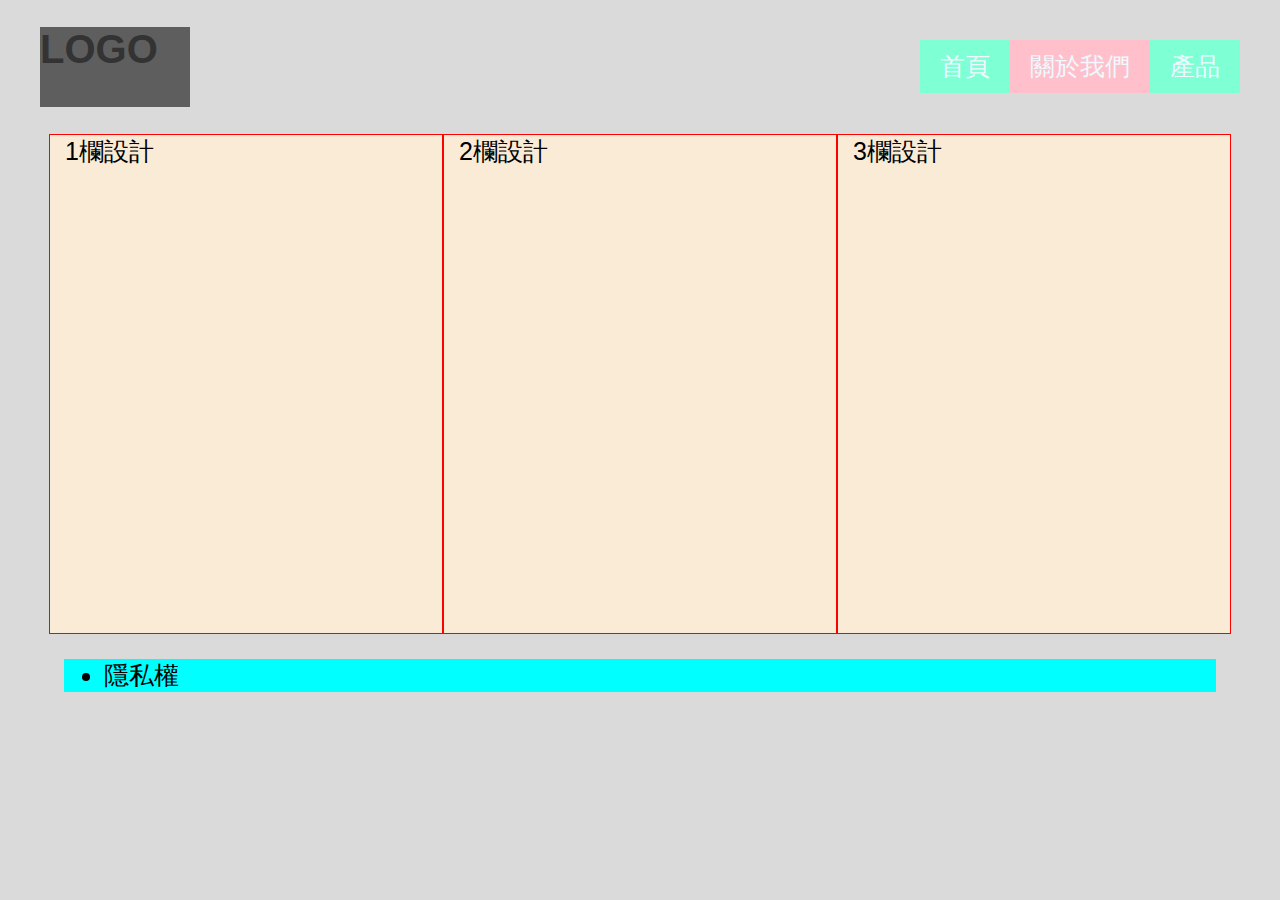
<file: about.html>
<!DOCTYPE html>
<html lang="en">
<head>
    <meta charset="UTF-8">
    <meta name="viewport" content="width=device-width, initial-scale=1.0">
    <link rel="stylesheet" href="./CSS/style.css">
    <title>關於我</title>
</head>
<body>
    
    <div class="wrapper about">
        <header>
          <h1 class="logo">LOGO</h1>
          <nav>
            <ul>
              <li class="item">首頁</li>
              <li class="item">關於我們</li>
              <li class="item">產品</li>
            </ul>
          </nav>
        </header>

        <div class="container">
          <div class="row">
            <div class="col-4 col-lg-2 col-sm-4">1欄設計</div>
            <div class="col-4 col-lg-2 col-sm-4">2欄設計</div>
            <div class="col-4 col-lg-2 col-sm-4">3欄設計</div>

          </div>
        </div>
        
        <footer>
            <ul>
                <li>隱私權</li>
            </ul>
        </footer>
      </div>

</body>
</html>
</file>
<file: CSS/style.css>
@charset "UTF-8";
/*CSS 註解*/
.btn {
  padding: 10px 30px;
  text-align: center;
  color: #333;
  cursor: pointer;
  transition: all 0.3s ease;
}
.btn.primary {
  background-color: #ff00dd;
}
.btn.primary:hover {
  background-color: #cc00b1;
  color: #f6f6f6;
}
.btn.outline {
  border-width: 1px;
  border-style: solid;
  background-color: initial;
}

.btn {
  padding: 10px 30px;
  text-align: center;
  color: #333;
  cursor: pointer;
  transition: all 0.3s ease;
}
.btn.secondary {
  background-color: #003cff;
}
.btn.secondary:hover {
  background-color: #0030cc;
  color: #f6f6f6;
}
.btn.outline {
  border-width: 1px;
  border-style: solid;
  background-color: initial;
}

.btn {
  padding: 10px 30px;
  text-align: center;
  color: #333;
  cursor: pointer;
  transition: all 0.3s ease;
}
.btn.warning {
  background-color: #ff7300;
}
.btn.warning:hover {
  background-color: #cc5c00;
  color: #f6f6f6;
}
.btn.outline {
  border-width: 1px;
  border-style: solid;
  background-color: initial;
}

.btn {
  padding: 10px 30px;
  text-align: center;
  color: #333;
  cursor: pointer;
  transition: all 0.3s ease;
}
.btn.error {
  border-radius: 20px;
  background-color: #ff0037;
}
.btn.error:hover {
  background-color: #cc002c;
  color: #f6f6f6;
}
.btn.outline {
  border-width: 1px;
  border-style: solid;
  background-color: initial;
}

h1.title {
  font-size: 36px;
}

.container {
  margin: auto;
  width: 100%;
  padding-left: 15px;
  padding-right: 15px;
}
.container .row {
  display: flex;
  flex-wrap: wrap;
  margin-left: -15px;
  margin-right: -15px;
}
.container [class*=col-],
.container .col {
  padding-left: 15px;
  padding-right: 15px;
  box-sizing: border-box;
}

.col-1 {
  width: 8.3333333333%;
  height: 500px;
  border: 1px solid red;
  background-color: antiquewhite;
}

.col-2 {
  width: 16.6666666667%;
  height: 500px;
  border: 1px solid red;
  background-color: antiquewhite;
}

.col-3 {
  width: 25%;
  height: 500px;
  border: 1px solid red;
  background-color: antiquewhite;
}

.col-4 {
  width: 33.3333333333%;
  height: 500px;
  border: 1px solid red;
  background-color: antiquewhite;
}

.col-5 {
  width: 41.6666666667%;
  height: 500px;
  border: 1px solid red;
  background-color: antiquewhite;
}

.col-6 {
  width: 50%;
  height: 500px;
  border: 1px solid red;
  background-color: antiquewhite;
}

.col-7 {
  width: 58.3333333333%;
  height: 500px;
  border: 1px solid red;
  background-color: antiquewhite;
}

.col-8 {
  width: 66.6666666667%;
  height: 500px;
  border: 1px solid red;
  background-color: antiquewhite;
}

.col-9 {
  width: 75%;
  height: 500px;
  border: 1px solid red;
  background-color: antiquewhite;
}

.col-10 {
  width: 83.3333333333%;
  height: 500px;
  border: 1px solid red;
  background-color: antiquewhite;
}

.col-11 {
  width: 91.6666666667%;
  height: 500px;
  border: 1px solid red;
  background-color: antiquewhite;
}

.col-12 {
  width: 100%;
  height: 500px;
  border: 1px solid red;
  background-color: antiquewhite;
}

@media screen and (max-width: 996px) {
  .col-lg-1 {
    width: 8.3333333333%;
    height: 500px;
    border: 1px solid red;
    background-color: antiquewhite;
  }
  .col-lg-2 {
    width: 16.6666666667%;
    height: 500px;
    border: 1px solid red;
    background-color: antiquewhite;
  }
  .col-lg-3 {
    width: 25%;
    height: 500px;
    border: 1px solid red;
    background-color: antiquewhite;
  }
  .col-lg-4 {
    width: 33.3333333333%;
    height: 500px;
    border: 1px solid red;
    background-color: antiquewhite;
  }
  .col-lg-5 {
    width: 41.6666666667%;
    height: 500px;
    border: 1px solid red;
    background-color: antiquewhite;
  }
  .col-lg-6 {
    width: 50%;
    height: 500px;
    border: 1px solid red;
    background-color: antiquewhite;
  }
  .col-lg-7 {
    width: 58.3333333333%;
    height: 500px;
    border: 1px solid red;
    background-color: antiquewhite;
  }
  .col-lg-8 {
    width: 66.6666666667%;
    height: 500px;
    border: 1px solid red;
    background-color: antiquewhite;
  }
  .col-lg-9 {
    width: 75%;
    height: 500px;
    border: 1px solid red;
    background-color: antiquewhite;
  }
  .col-lg-10 {
    width: 83.3333333333%;
    height: 500px;
    border: 1px solid red;
    background-color: antiquewhite;
  }
  .col-lg-11 {
    width: 91.6666666667%;
    height: 500px;
    border: 1px solid red;
    background-color: antiquewhite;
  }
  .col-lg-12 {
    width: 100%;
    height: 500px;
    border: 1px solid red;
    background-color: antiquewhite;
  }
}
@media screen and (max-width: 428px) {
  .col-sm-1 {
    width: 8.3333333333%;
    height: 500px;
    border: 1px solid red;
    background-color: antiquewhite;
  }
  .col-sm-2 {
    width: 16.6666666667%;
    height: 500px;
    border: 1px solid red;
    background-color: antiquewhite;
  }
  .col-sm-3 {
    width: 25%;
    height: 500px;
    border: 1px solid red;
    background-color: antiquewhite;
  }
  .col-sm-4 {
    width: 33.3333333333%;
    height: 500px;
    border: 1px solid red;
    background-color: antiquewhite;
  }
  .col-sm-5 {
    width: 41.6666666667%;
    height: 500px;
    border: 1px solid red;
    background-color: antiquewhite;
  }
  .col-sm-6 {
    width: 50%;
    height: 500px;
    border: 1px solid red;
    background-color: antiquewhite;
  }
  .col-sm-7 {
    width: 58.3333333333%;
    height: 500px;
    border: 1px solid red;
    background-color: antiquewhite;
  }
  .col-sm-8 {
    width: 66.6666666667%;
    height: 500px;
    border: 1px solid red;
    background-color: antiquewhite;
  }
  .col-sm-9 {
    width: 75%;
    height: 500px;
    border: 1px solid red;
    background-color: antiquewhite;
  }
  .col-sm-10 {
    width: 83.3333333333%;
    height: 500px;
    border: 1px solid red;
    background-color: antiquewhite;
  }
  .col-sm-11 {
    width: 91.6666666667%;
    height: 500px;
    border: 1px solid red;
    background-color: antiquewhite;
  }
  .col-sm-12 {
    width: 100%;
    height: 500px;
    border: 1px solid red;
    background-color: antiquewhite;
  }
}
body {
  font-family: Arial, Helvetica, sans-serif;
  font-size: 25px;
  margin: 0px 0px;
  background-color: rgb(218, 218, 218);
}

.wrapper {
  width: 100%;
}

.w30 {
  width: 30%;
  margin: auto;
}

header {
  width: 1200px;
  margin: auto;
  display: flex;
  justify-content: space-between;
  align-items: center;
}
header h1.logo {
  width: 150px;
  height: 80px;
  background-color: #5e5e5e;
}
header nav ul {
  list-style: none;
  display: flex;
}
header nav ul li {
  padding: 10px 20px;
  text-align: center;
  background-color: aquamarine;
  color: aliceblue;
}
header nav ul li a {
  text-decoration: none;
  color: white;
}
header nav ul li:hover {
  background-color: yellow;
  transition: all 0.3s;
}
header nav ul li:nth-child(2) {
  background-color: pink;
}

footer {
  width: 90%;
  margin: auto;
  background-color: aqua;
}

.container {
  width: 90%;
  margin: auto;
}

.index .container .banner {
  background-image: url(https://images.pexels.com/photos/14015048/pexels-photo-14015048.jpeg?auto=compress&cs=tinysrgb&w=1260&h=750&dpr=1);
  width: 100%;
  height: 500px;
}

.box {
  margin: 0 auto;
  width: 100px;
  height: 100px;
}

.box_default {
  margin: 0 auto;
  width: 150px;
  height: 150px;
}

.box_large {
  margin: 0 auto;
  width: 300px;
  height: 300px;
}

.card {
  width: 80%;
  height: 300px;
}

h1 {
  font-size: 40px;
  color: #333;
}
@media screen and (max-width: 996px) {
  h1 {
    font-size: 60px;
    color: red;
  }
}
@media screen and (max-width: 428px) {
  h1 {
    font-size: 90px;
    color: pink;
  }
}

@media screen and (max-width: 1200px) {
  .container .h1 {
    font-size: 100px;
    color: rgb(93, 250, 88);
  }
}

.pushleft-1 {
  position: relative;
  left: 1px;
}

.pushleft-2 {
  position: relative;
  left: 2px;
}

.pushleft-3 {
  position: relative;
  left: 3px;
}

.pushleft-4 {
  position: relative;
  left: 4px;
}

.pushleft-5 {
  position: relative;
  left: 5px;
}

.pushleft-6 {
  position: relative;
  left: 6px;
}

.pushleft-7 {
  position: relative;
  left: 7px;
}

.pushleft-8 {
  position: relative;
  left: 8px;
}

.pushleft-9 {
  position: relative;
  left: 9px;
}

.pushleft-10 {
  position: relative;
  left: 10px;
}

.pushleft-11 {
  position: relative;
  left: 11px;
}

.pushleft-12 {
  position: relative;
  left: 12px;
}

.pushleft-13 {
  position: relative;
  left: 13px;
}

.pushleft-14 {
  position: relative;
  left: 14px;
}

.pushleft-15 {
  position: relative;
  left: 15px;
}

.pushleft-16 {
  position: relative;
  left: 16px;
}

.pushleft-17 {
  position: relative;
  left: 17px;
}

.pushleft-18 {
  position: relative;
  left: 18px;
}

.pushleft-19 {
  position: relative;
  left: 19px;
}

.pushleft-20 {
  position: relative;
  left: 20px;
}

.pushtop-1 {
  position: relative;
  top: 1px;
}

.pushtop-2 {
  position: relative;
  top: 2px;
}

.pushtop-3 {
  position: relative;
  top: 3px;
}

.pushtop-4 {
  position: relative;
  top: 4px;
}

.pushtop-5 {
  position: relative;
  top: 5px;
}

.pushtop-6 {
  position: relative;
  top: 6px;
}

.pushtop-7 {
  position: relative;
  top: 7px;
}

.pushtop-8 {
  position: relative;
  top: 8px;
}

.pushtop-9 {
  position: relative;
  top: 9px;
}

.pushtop-10 {
  position: relative;
  top: 10px;
}

.pushtop-11 {
  position: relative;
  top: 11px;
}

.pushtop-12 {
  position: relative;
  top: 12px;
}

.pushtop-13 {
  position: relative;
  top: 13px;
}

.pushtop-14 {
  position: relative;
  top: 14px;
}

.pushtop-15 {
  position: relative;
  top: 15px;
}

.pushtop-16 {
  position: relative;
  top: 16px;
}

.pushtop-17 {
  position: relative;
  top: 17px;
}

.pushtop-18 {
  position: relative;
  top: 18px;
}

.pushtop-19 {
  position: relative;
  top: 19px;
}

.pushtop-20 {
  position: relative;
  top: 20px;
}

/*# sourceMappingURL=style.css.map */
</file>
